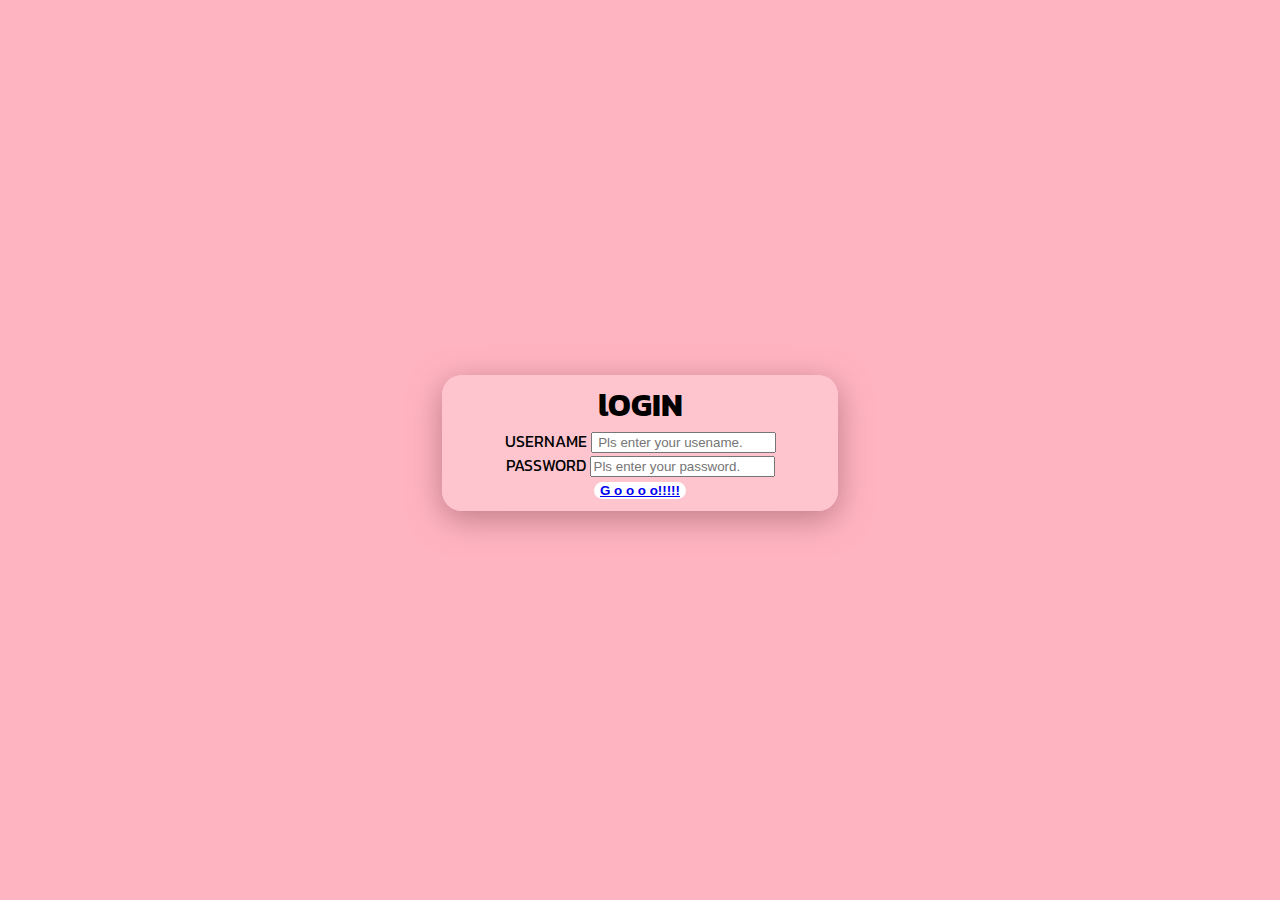
<file: WEB_TEST/index.html>
<!DOCTYPE html>
<html lang="en">
<head>
    <meta charset="UTF-8">
    <meta name="viewport" content="width=device-width, initial-scale=1.0">
    <title>what website??</title>
    <link rel="stylesheet" href="CSS/style.css">
    <link rel="preconnect" href="https://fonts.googleapis.com">
<link rel="preconnect" href="https://fonts.gstatic.com" crossorigin>
<link href="https://fonts.googleapis.com/css2?family=Kanit&family=Nunito:ital,wght@0,200..1000;1,200..1000&family=Poetsen+One&display=swap" rel="stylesheet">
</head>
<body>
    
    <form>
        <fieldset>
    
                <h1> lOGIN</h1>
            
            <label for="USERNAME">USERNAME </label>
            <input type="text"placeholder = " Pls enter your usename.">
            <br>
            <label for="PASSWORD">PASSWORD </label>
            <input type="text"placeholder ="Pls enter your password.">
            <br>
            
            <button><a href="http://127.0.0.1:5500/index2.html"target= "_blank">G o o o o!!!!!</a>
            </button>
            

        </fieldset>
    </form>
</body>
</html>
</file>
<file: WEB_TEST/CSS/style.css>
body{ 
    margin: 0;
    height: 100vh;
    background-color: rgb(255, 180, 193);
    display: flex;
    justify-self: center;
    align-items: center;
    font-family: "Kanit", sans-serif;
    
    
}
form{
    width: 400px;
    height: 150px;
}
 
fieldset{
    background-color: rgb(255, 197, 207);
    border: none;
    border-radius: 20px;
    box-shadow:0 8px 32px rgb(190, 124, 135) ;
    text-align: center;   
}
fieldset h1{
    margin: 0;
    font: size 45px;;
}
fieldset button{
    color: rgb(255, 255, 255);
    background-color: white;
    border: 20px;
    border-radius: 20px;
    cursor: pointer;
    font-weight: bold;
}
</file>
